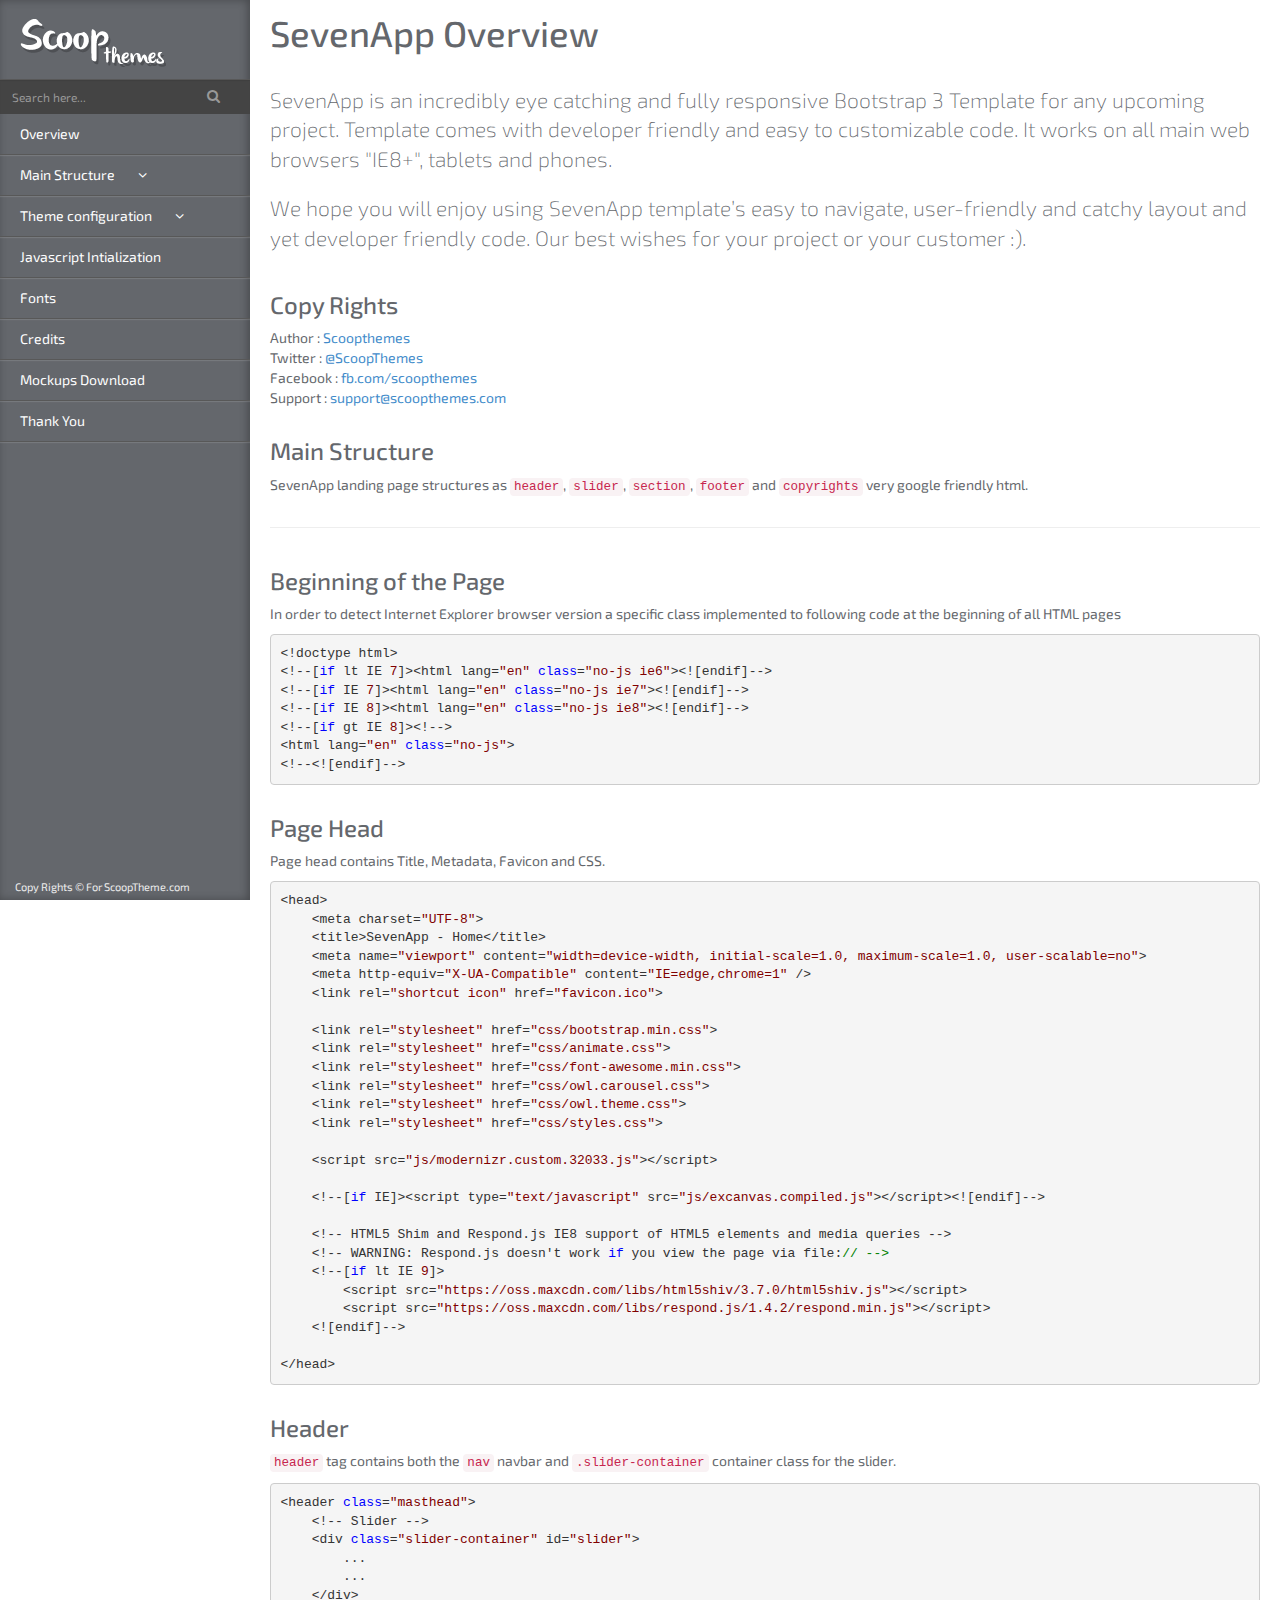
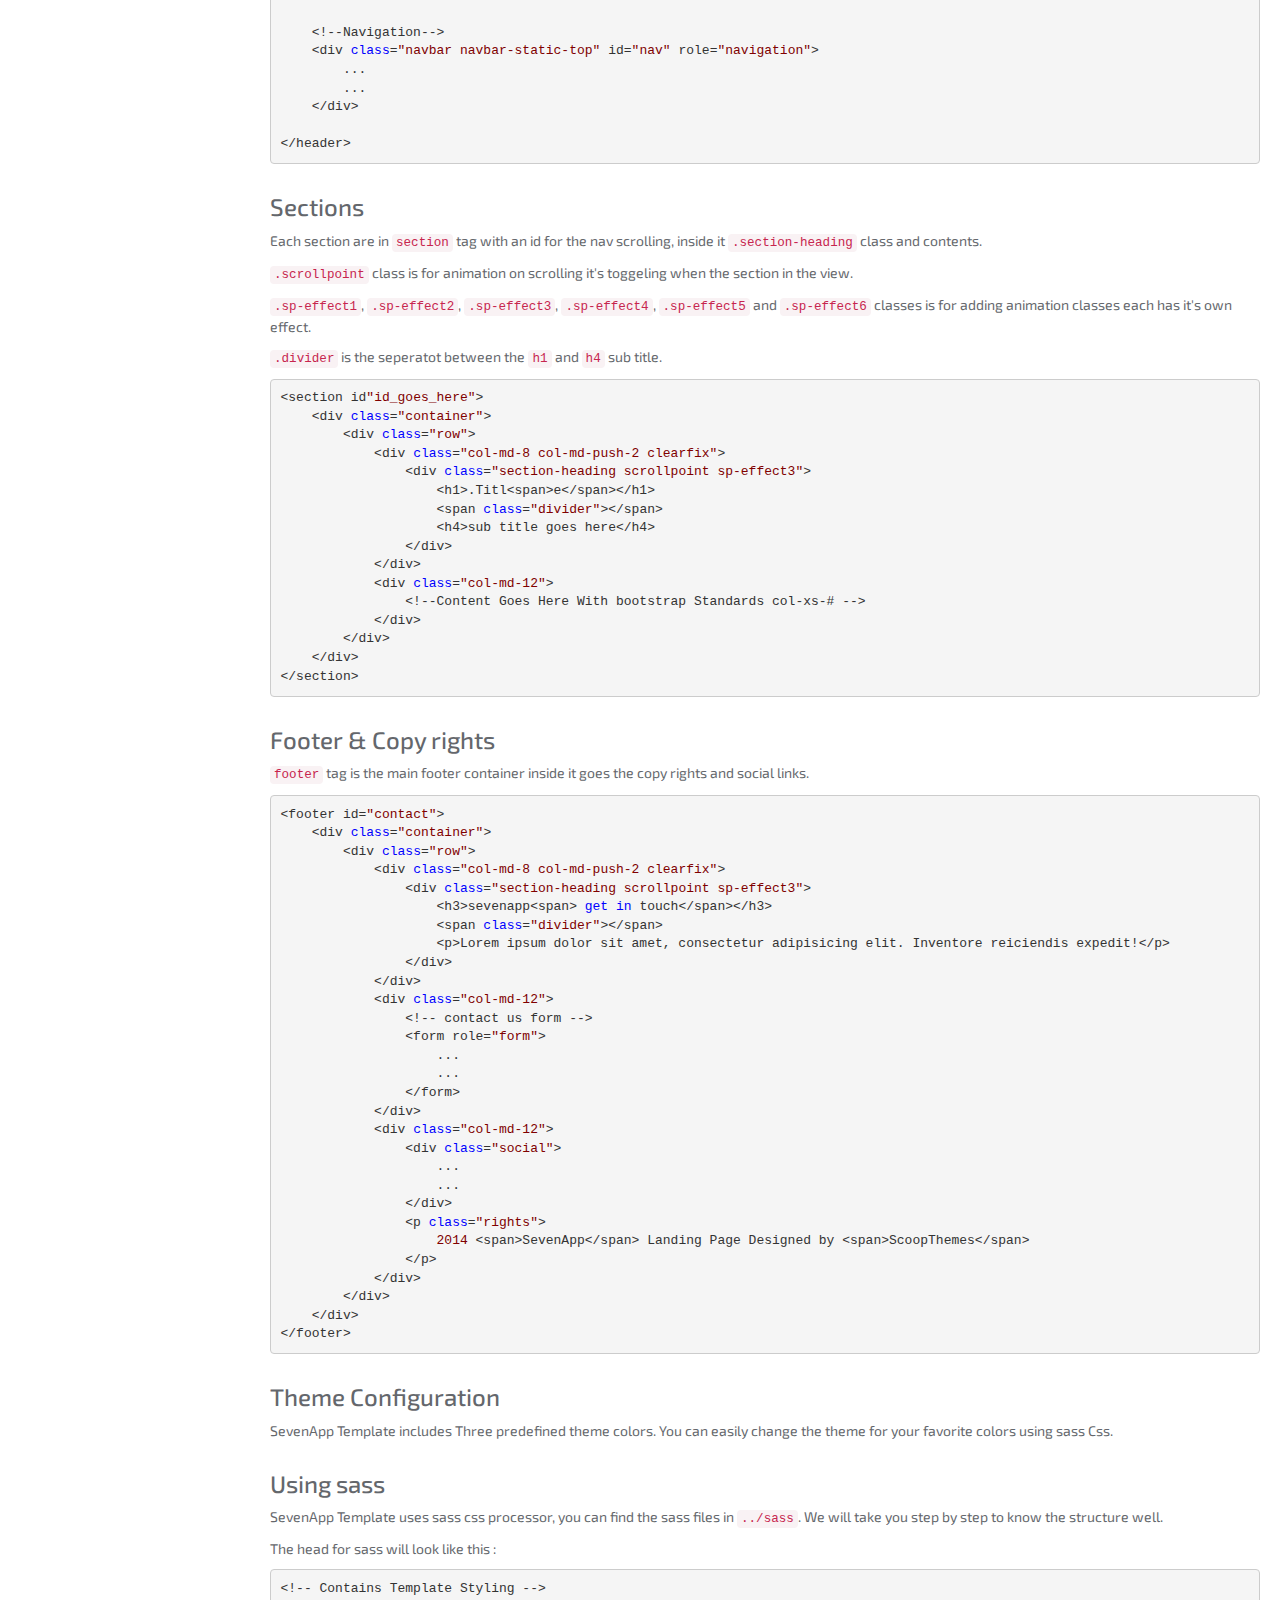
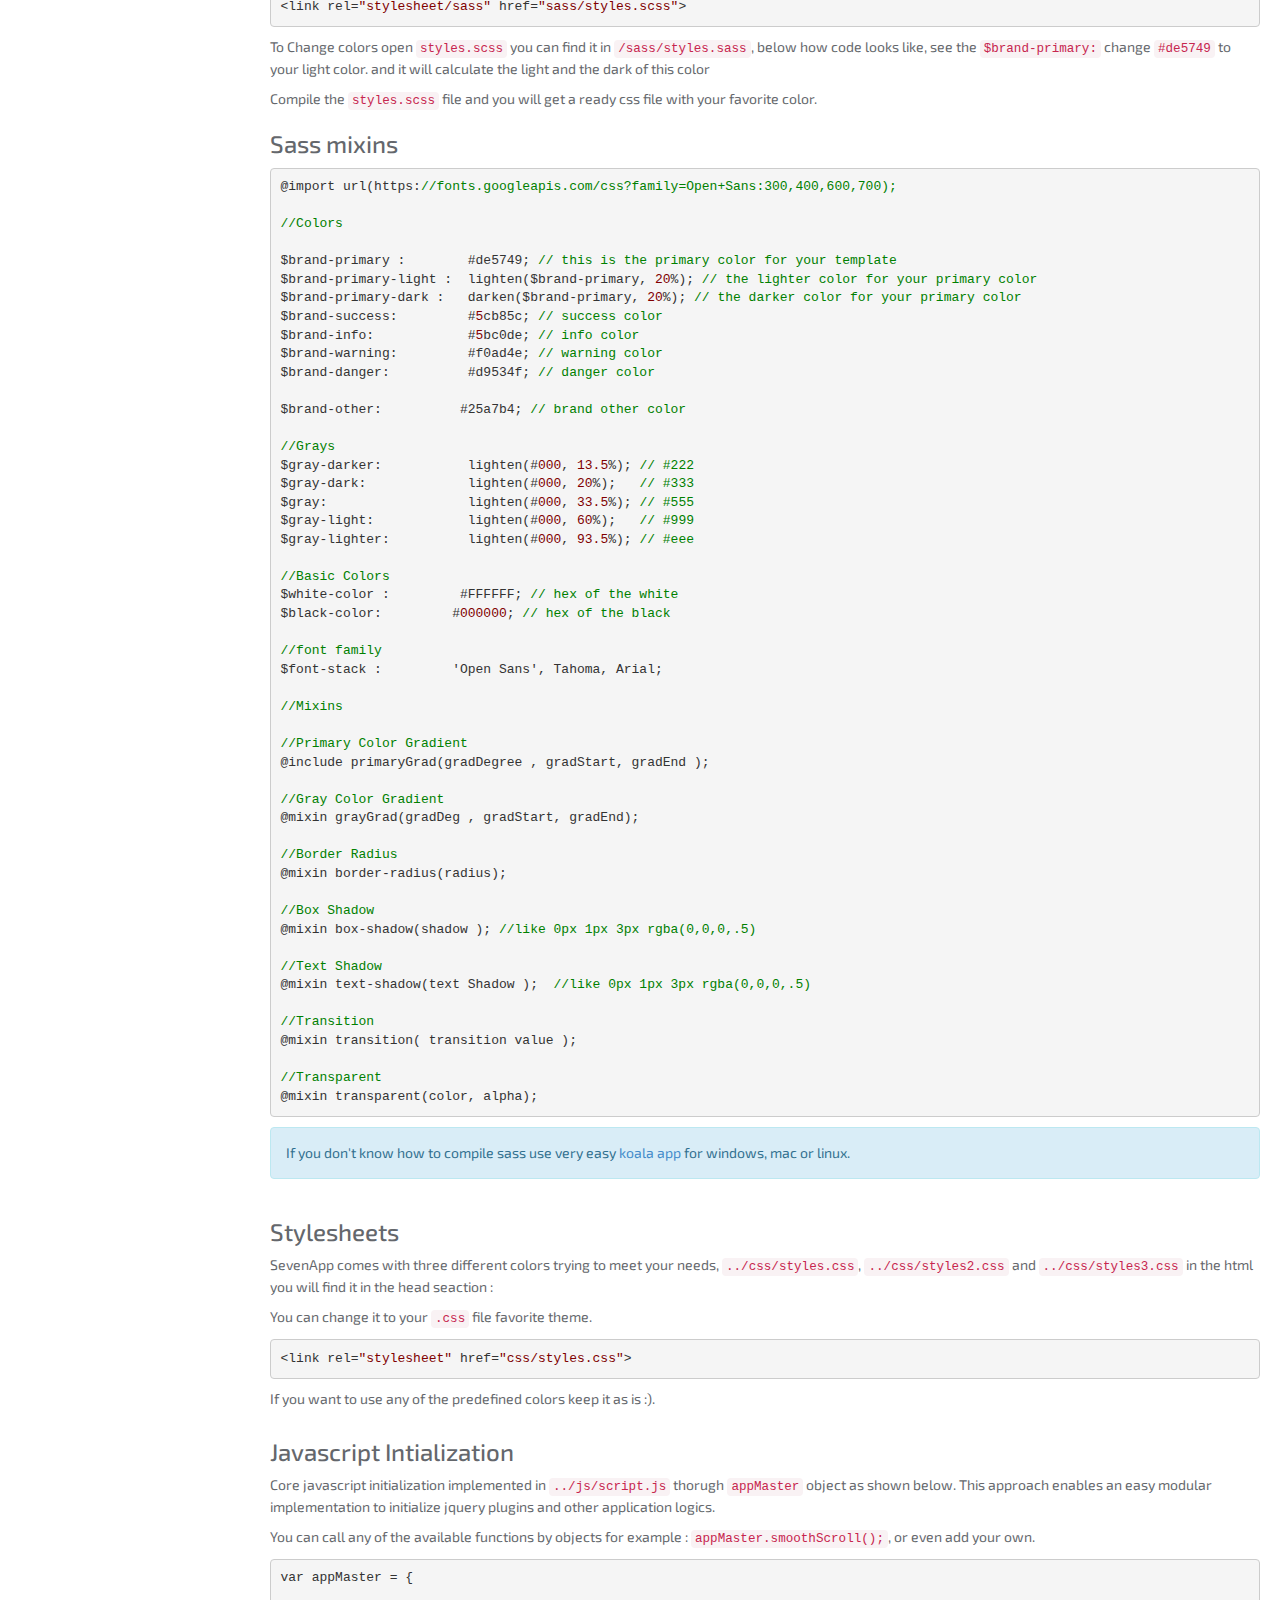
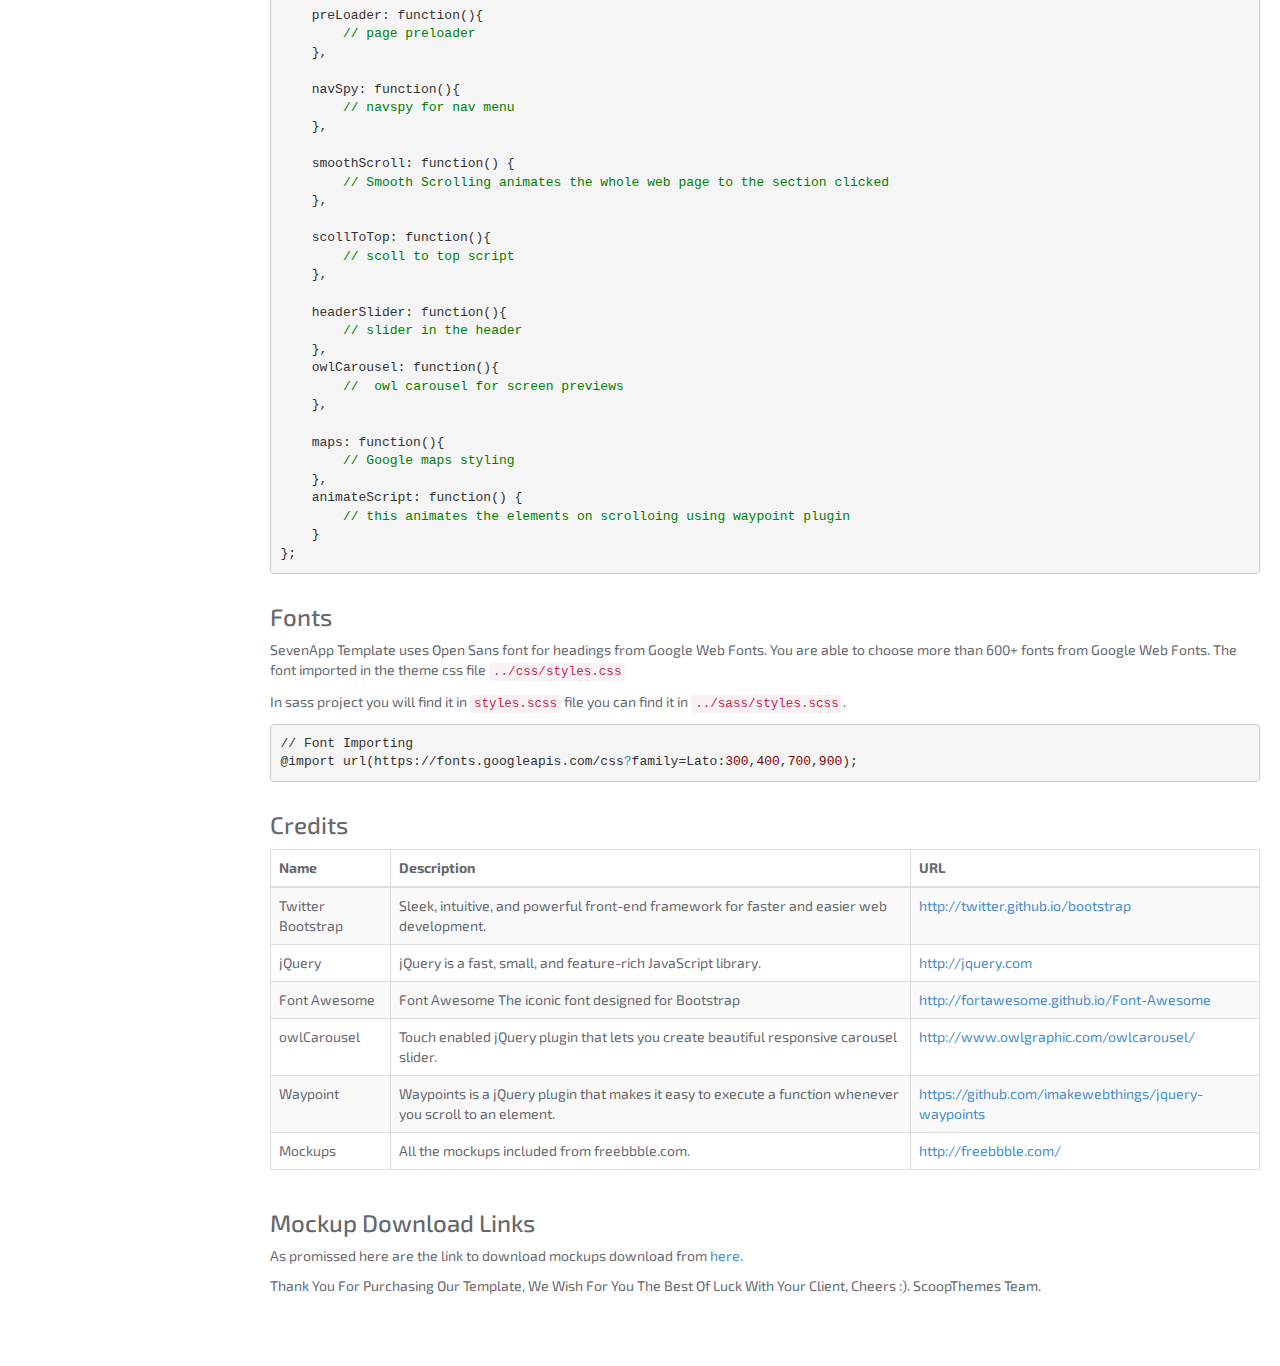
<file: Documentation/index.html>
<!DOCTYPE html>
<html lang="en">

<head>
    <meta charset="utf-8">
    <meta name="viewport" content="width=device-width, initial-scale=1.0">
    <meta name="description" content="Scoop Themes | Colupsus Landing Page Documentation">
    <meta name="author" content="Scoop Themes">

    <title>SevenApp Responsive</title>

    <link href="css/font-awesome.min.css" rel="stylesheet">
    <link href="css/bootstrap.min.css" rel="stylesheet">
    <link href="css/main.css" rel="stylesheet">


</head>

<body>

    <div id="wrapper">

        <!-- Sidebar -->
        <div id="sidebar-wrapper">
            <ul class="sidebar-nav">
                <li class="sidebar-brand">
                    <a href="index.html">
                        <img src="img/logo.png">
                    </a>
                </li>
                <li class="main-search">
                    <form>
                        <input type="text" class="form-control" placeholder="Search here...">
                        <span class="fa fa-search"></span>
                    </form>
                </li>
                <li><a href="#GettingStarted">Overview</a>
                </li>
                <li><a href="#MainStructure">Main Structure <span class="fa fa-angle-down"></span></a>
                    <ul>
                        <li><a href="#BegOfPage">Beginning of the Page</a></li>
                        <li><a href="#PageHead">Page Head</a></li>
                        <li><a href="#Header">Header</a></li>
                        <li><a href="#Sections">Sections</a></li>
                        <li><a href="#Footer">Footer</a></li>
                    </ul>
                </li>
                <li><a href="#Theme">Theme configuration <span class="fa fa-angle-down"></span></a>
                    <ul>
                        <li><a href="#sass">Using sass</a>
                        </li>
                        <li><a href="#Css">Stylesheets</a>
                        </li>
                    </ul>
                </li>
                <li><a href="#JScript">Javascript Intialization</a>
                </li>
                <li><a href="#Fonts">Fonts</a>
                </li>
                <li><a href="#Credits">Credits</a>
                </li>
                <li><a href="#Mockups">Mockups Download</a>
                </li>
                <li><a href="#Thanks">Thank You</a>
                </li>
            </ul>

            <div class="copy-rights">
                <span>Copy Rights &copy; For <a href="http://www.scoopthemes.com" target="_blank">ScoopTheme.com</a>
                </span>
            </div>

        </div>

        <!-- Page content -->
        <div id="page-content-wrapper">
            <div class="content-header">
                <a id="menu-toggle" href="#" class="btn btn-default">
                    <span class="fa fa-bars"></span>
                </a>
                <h1 id="GettingStarted">
                    SevenApp Overview
                </h1>
            </div>
            <!-- Keep all page content within the page-content inset div! -->
            <div class="page-content inset">

                <div id="OverView">
                    <div class="row">
                        <div class="col-md-12">
                            <p class="lead">SevenApp is an incredibly eye catching and fully responsive Bootstrap 3 Template for any upcoming project. Template comes with developer friendly and easy to customizable code. It works on all main web browsers "IE8+", tablets and phones.</p>
                            <p class="lead">We hope you will enjoy using SevenApp template’s easy to navigate, user-friendly and catchy layout and yet developer friendly code. Our best wishes for your project or your customer :).</p>
                        </div>
                    </div>

                    <div class="row">
                        <div class="col-md-12">
                            <h3>Copy Rights</h3>
                            <ul class="list-unstyled">
                                <li>Author : <a href="http://www.scoopthemes.com">Scoopthemes</a></li>    
                                <li>Twitter : <a href="http://www.twitter.com/scoopthemes" target="_blank">@ScoopThemes</a></li>
                                <li>Facebook : <a href="http://www.facebook.com/scoopthemes" target="_blank">fb.com/scoopthemes</a></li>
                                <li>Support : <a href="mailto:support@scoopthemes.com">support@scoopthemes.com</a></li>
                            </ul>
                        </div>
                    </div>

                </div>
                <!--Overview-->

                <div id="MainStructure">
                    <div class="row">
                        <div class="col-md-12">
                            <h3>Main Structure</h3>
                            <p>SevenApp landing page structures as <code>header</code>, <code>slider</code>, <code>section</code>, <code>footer</code> and <code>copyrights</code> very google friendly html.</p>
                        </div>
                    </div>
                </div>

                <hr>

                <div class="row" id="BegOfPage">
                    <div class="col-md-12">
                        <h3>Beginning of the Page</h3>
                        <p>In order to detect Internet Explorer browser version a specific class implemented to following code at the beginning of all HTML pages</p>
<pre>&lt;!doctype html&gt; 
&lt;!--[<span style=' color: Blue;'>if</span> lt IE <span style=' color: Maroon;'>7</span>]&gt;&lt;html lang=<span style=' color: Maroon;'>"en"</span> <span style=' color: Blue;'>class</span>=<span style=' color: Maroon;'>"no-js ie6"</span>&gt;&lt;![endif]--&gt; 
&lt;!--[<span style=' color: Blue;'>if</span> IE <span style=' color: Maroon;'>7</span>]&gt;&lt;html lang=<span style=' color: Maroon;'>"en"</span> <span style=' color: Blue;'>class</span>=<span style=' color: Maroon;'>"no-js ie7"</span>&gt;&lt;![endif]--&gt; 
&lt;!--[<span style=' color: Blue;'>if</span> IE <span style=' color: Maroon;'>8</span>]&gt;&lt;html lang=<span style=' color: Maroon;'>"en"</span> <span style=' color: Blue;'>class</span>=<span style=' color: Maroon;'>"no-js ie8"</span>&gt;&lt;![endif]--&gt; 
&lt;!--[<span style=' color: Blue;'>if</span> gt IE <span style=' color: Maroon;'>8</span>]&gt;&lt;!--&gt; 
&lt;html lang=<span style=' color: Maroon;'>"en"</span> <span style=' color: Blue;'>class</span>=<span style=' color: Maroon;'>"no-js"</span>&gt; 
&lt;!--&lt;![endif]--&gt;</pre>
                        
                    </div>
                </div>

                <div class="row" id="PageHead">
                    <div class="col-md-12">
                        <h3>Page Head</h3>
                        <p>Page head contains Title, Metadata, Favicon and CSS.</p>
<pre>&lt;head&gt; 
    &lt;meta charset=<span style=' color: Maroon;'>"UTF-8"</span>&gt; 
    &lt;title&gt;SevenApp - Home&lt;/title&gt; 
    &lt;meta name=<span style=' color: Maroon;'>"viewport"</span> content=<span style=' color: Maroon;'>"width=device-width, initial-scale=1.0, maximum-scale=1.0, user-scalable=no"</span>&gt; 
    &lt;meta http-equiv=<span style=' color: Maroon;'>"X-UA-Compatible"</span> content=<span style=' color: Maroon;'>"IE=edge,chrome=1"</span> /&gt; 
    &lt;link rel=<span style=' color: Maroon;'>"shortcut icon"</span> href=<span style=' color: Maroon;'>"favicon.ico"</span>&gt; 

    &lt;link rel=<span style=' color: Maroon;'>"stylesheet"</span> href=<span style=' color: Maroon;'>"css/bootstrap.min.css"</span>&gt; 
    &lt;link rel=<span style=' color: Maroon;'>"stylesheet"</span> href=<span style=' color: Maroon;'>"css/animate.css"</span>&gt; 
    &lt;link rel=<span style=' color: Maroon;'>"stylesheet"</span> href=<span style=' color: Maroon;'>"css/font-awesome.min.css"</span>&gt; 
    &lt;link rel=<span style=' color: Maroon;'>"stylesheet"</span> href=<span style=' color: Maroon;'>"css/owl.carousel.css"</span>&gt; 
    &lt;link rel=<span style=' color: Maroon;'>"stylesheet"</span> href=<span style=' color: Maroon;'>"css/owl.theme.css"</span>&gt; 
    &lt;link rel=<span style=' color: Maroon;'>"stylesheet"</span> href=<span style=' color: Maroon;'>"css/styles.css"</span>&gt; 

    &lt;script src=<span style=' color: Maroon;'>"js/modernizr.custom.32033.js"</span>&gt;&lt;/script&gt; 

    &lt;!--[<span style=' color: Blue;'>if</span> IE]&gt;&lt;script type=<span style=' color: Maroon;'>"text/javascript"</span> src=<span style=' color: Maroon;'>"js/excanvas.compiled.js"</span>&gt;&lt;/script&gt;&lt;![endif]--&gt; 

    &lt;!-- HTML5 Shim and Respond.js IE8 support of HTML5 elements and media queries --&gt; 
    &lt;!-- WARNING: Respond.js doesn't work <span style=' color: Blue;'>if</span> you view the page via file:<span style=' color: Green;'>// --&gt;</span> 
    &lt;!--[<span style=' color: Blue;'>if</span> lt IE <span style=' color: Maroon;'>9</span>]&gt; 
        &lt;script src=<span style=' color: Maroon;'>"https://oss.maxcdn.com/libs/html5shiv/3.7.0/html5shiv.js"</span>&gt;&lt;/script&gt; 
        &lt;script src=<span style=' color: Maroon;'>"https://oss.maxcdn.com/libs/respond.js/1.4.2/respond.min.js"</span>&gt;&lt;/script&gt; 
    &lt;![endif]--&gt; 

&lt;/head&gt;</pre>

                    </div>
                </div>

                <div class="row" id="Header">
                    <div class="col-md-12">
                        <h3>Header</h3>
                        <p><code>header</code> tag contains both the <code>nav</code> navbar and <code>.slider-container</code> container class for the slider.</p>
<pre>&lt;header <span style=' color: Blue;'>class</span>=<span style=' color: Maroon;'>"masthead"</span>&gt; 
    &lt;!-- Slider --&gt; 
    &lt;div <span style=' color: Blue;'>class</span>=<span style=' color: Maroon;'>"slider-container"</span> id=<span style=' color: Maroon;'>"slider"</span>&gt; 
        ... 
        ... 
    &lt;/div&gt; 

    &lt;!--Navigation--&gt;  
    &lt;div <span style=' color: Blue;'>class</span>=<span style=' color: Maroon;'>"navbar navbar-static-top"</span> id=<span style=' color: Maroon;'>"nav"</span> role=<span style=' color: Maroon;'>"navigation"</span>&gt; 
        ... 
        ... 
    &lt;/div&gt; 
     
&lt;/header&gt;</pre>
                    </div>
                </div>


                <div class="row" id="Sections">
                    <div class="col-md-12">
                        <h3>Sections</h3>
                        <p>Each section are in <code>section</code> tag with an id for the nav scrolling, inside it <code>.section-heading</code> class and contents.</p>
                        <p><code>.scrollpoint</code> class is for animation on scrolling it's toggeling when the section in the view.</p>
                        <p><code>.sp-effect1</code>, <code>.sp-effect2</code>, <code>.sp-effect3</code>, <code>.sp-effect4</code>, <code>.sp-effect5</code> and <code>.sp-effect6</code> classes is for adding animation classes each has it's own effect.</p>
                        <p><code>.divider</code> is the seperatot between the <code>h1</code> and <code>h4</code> sub title.</p>
<pre>&lt;section id<span style=' color: Maroon;'>"id_goes_here"</span>&gt; 
    &lt;div <span style=' color: Blue;'>class</span>=<span style=' color: Maroon;'>"container"</span>&gt; 
        &lt;div <span style=' color: Blue;'>class</span>=<span style=' color: Maroon;'>"row"</span>&gt; 
            &lt;div <span style=' color: Blue;'>class</span>=<span style=' color: Maroon;'>"col-md-8 col-md-push-2 clearfix"</span>&gt; 
                &lt;div <span style=' color: Blue;'>class</span>=<span style=' color: Maroon;'>"section-heading scrollpoint sp-effect3"</span>&gt; 
                    &lt;h1&gt;.Titl&lt;span&gt;e&lt;/span&gt;&lt;/h1&gt; 
                    &lt;span <span style=' color: Blue;'>class</span>=<span style=' color: Maroon;'>"divider"</span>&gt;&lt;/span&gt; 
                    &lt;h4&gt;sub title goes here&lt;/h4&gt; 
                &lt;/div&gt; 
            &lt;/div&gt; 
            &lt;div <span style=' color: Blue;'>class</span>=<span style=' color: Maroon;'>"col-md-12"</span>&gt; 
                &lt;!--Content Goes Here With bootstrap Standards col-xs-# --&gt; 
            &lt;/div&gt; 
        &lt;/div&gt; 
    &lt;/div&gt; 
&lt;/section&gt;</pre>
                    </div>
                </div>

                <div class="row" id="Footer">
                    <div class="col-md-12">
                        <h3>Footer & Copy rights</h3>
                        <p><code>footer</code> tag is the main footer container inside it goes the copy rights and social links.</p>
<pre>&lt;footer id=<span style=' color: Maroon;'>"contact"</span>&gt; 
    &lt;div <span style=' color: Blue;'>class</span>=<span style=' color: Maroon;'>"container"</span>&gt; 
        &lt;div <span style=' color: Blue;'>class</span>=<span style=' color: Maroon;'>"row"</span>&gt; 
            &lt;div <span style=' color: Blue;'>class</span>=<span style=' color: Maroon;'>"col-md-8 col-md-push-2 clearfix"</span>&gt; 
                &lt;div <span style=' color: Blue;'>class</span>=<span style=' color: Maroon;'>"section-heading scrollpoint sp-effect3"</span>&gt; 
                    &lt;h3&gt;sevenapp&lt;span&gt; <span style=' color: Blue;'>get</span> <span style=' color: Blue;'>in</span> touch&lt;/span&gt;&lt;/h3&gt;
                    &lt;span <span style=' color: Blue;'>class</span>=<span style=' color: Maroon;'>"divider"</span>&gt;&lt;/span&gt; 
                    &lt;p&gt;Lorem ipsum dolor sit amet, consectetur adipisicing elit. Inventore reiciendis expedit!&lt;/p&gt;
                &lt;/div&gt; 
            &lt;/div&gt; 
            &lt;div <span style=' color: Blue;'>class</span>=<span style=' color: Maroon;'>"col-md-12"</span>&gt;    
                &lt;!-- contact us form --&gt;   
                &lt;form role=<span style=' color: Maroon;'>"form"</span>&gt; 
                    ... 
                    ... 
                &lt;/form&gt; 
            &lt;/div&gt; 
            &lt;div <span style=' color: Blue;'>class</span>=<span style=' color: Maroon;'>"col-md-12"</span>&gt; 
                &lt;div <span style=' color: Blue;'>class</span>=<span style=' color: Maroon;'>"social"</span>&gt; 
                    ... 
                    ... 
                &lt;/div&gt; 
                &lt;p <span style=' color: Blue;'>class</span>=<span style=' color: Maroon;'>"rights"</span>&gt; 
                    <span style=' color: Maroon;'>2014</span> &lt;span&gt;SevenApp&lt;/span&gt; Landing Page Designed by &lt;span&gt;ScoopThemes&lt;/span&gt;
                &lt;/p&gt; 
            &lt;/div&gt; 
        &lt;/div&gt; 
    &lt;/div&gt; 
&lt;/footer&gt;</pre>
                    </div>
                </div>
                <!--Main Structure-->

                <div class="row" id="Theme">
                    <div class="col-md-12">
                        <h3>Theme Configuration</h3>
                        <p>SevenApp Template includes Three predefined theme colors. You can easily change the theme for your favorite colors using sass Css.</p>
                    </div>
                </div>

                <div class="row" id="less">
                    <div class="col-md-12">
                        <h3>Using sass</h3>
                        <p>SevenApp Template uses sass css processor, you can find the sass files in <code>../sass</code>. We will take you step by step to know the structure well.</p>
                        <p>The head for sass will look like this :</p>
                        <pre>
&lt;!-- Contains Template Styling --&gt; 
&lt;link rel=<span style=' color: Maroon;'>"stylesheet/sass"</span> href=<span style=' color: Maroon;'>"sass/styles.scss"</span>&gt; 
</pre>

                        <p>To Change colors open <code>styles.scss</code> you can find it in <code>/sass/styles.sass</code>, below how code looks like, see the <code>$brand-primary:</code> change <code>#de5749</code> to your light color. and it will calculate the light and the dark of this color</p>
                        <p>Compile the <code>styles.scss</code> file and you will get a ready css file with your favorite color.</p>
                        <h3>Sass mixins</h3>
<pre>@import url(https:<span style=' color: Green;'>//fonts.googleapis.com/css?family=Open+Sans:300,400,600,700);</span> 

<span style=' color: Green;'>//Colors</span> 

$brand-primary :        #de5749; <span style=' color: Green;'>// this is the primary color for your template</span>
$brand-primary-light :  lighten($brand-primary, <span style=' color: Maroon;'>20</span>%); <span style=' color: Green;'>// the lighter color for your primary color</span>
$brand-primary-dark :   darken($brand-primary, <span style=' color: Maroon;'>20</span>%); <span style=' color: Green;'>// the darker color for your primary color</span>
$brand-success:         #<span style=' color: Maroon;'>5</span>cb85c; <span style=' color: Green;'>// success color</span>
$brand-info:            #<span style=' color: Maroon;'>5</span>bc0de; <span style=' color: Green;'>// info color</span> 
$brand-warning:         #f0ad4e; <span style=' color: Green;'>// warning color </span> 
$brand-danger:          #d9534f; <span style=' color: Green;'>// danger color</span> 

$brand-other:          #25a7b4; <span style=' color: Green;'>// brand other color</span> 

<span style=' color: Green;'>//Grays</span> 
$gray-darker:           lighten(#<span style=' color: Maroon;'>000</span>, <span style=' color: Maroon;'>13</span><span style=' color: Maroon;'>.5</span>%); <span style=' color: Green;'>// #222</span> 
$gray-dark:             lighten(#<span style=' color: Maroon;'>000</span>, <span style=' color: Maroon;'>20</span>%);   <span style=' color: Green;'>// #333</span>
$gray:                  lighten(#<span style=' color: Maroon;'>000</span>, <span style=' color: Maroon;'>33</span><span style=' color: Maroon;'>.5</span>%); <span style=' color: Green;'>// #555</span> 
$gray-light:            lighten(#<span style=' color: Maroon;'>000</span>, <span style=' color: Maroon;'>60</span>%);   <span style=' color: Green;'>// #999</span>
$gray-lighter:          lighten(#<span style=' color: Maroon;'>000</span>, <span style=' color: Maroon;'>93</span><span style=' color: Maroon;'>.5</span>%); <span style=' color: Green;'>// #eee</span> 

<span style=' color: Green;'>//Basic Colors</span> 
$white-color :         #FFFFFF; <span style=' color: Green;'>// hex of the white</span> 
$black-color:         #<span style=' color: Maroon;'>000000</span>; <span style=' color: Green;'>// hex of the black</span>

<span style=' color: Green;'>//font family</span> 
$font-stack :         'Open Sans', Tahoma, Arial; 

<span style=' color: Green;'>//Mixins</span> 

<span style=' color: Green;'>//Primary Color Gradient</span> 
@include primaryGrad(gradDegree , gradStart, gradEnd ); 

<span style=' color: Green;'>//Gray Color Gradient</span> 
@mixin grayGrad(gradDeg , gradStart, gradEnd); 

<span style=' color: Green;'>//Border Radius</span> 
@mixin border-radius(radius); 

<span style=' color: Green;'>//Box Shadow</span> 
@mixin box-shadow(shadow ); <span style=' color: Green;'>//like 0px 1px 3px rgba(0,0,0,.5)</span>

<span style=' color: Green;'>//Text Shadow</span> 
@mixin text-shadow(text Shadow );  <span style=' color: Green;'>//like 0px 1px 3px rgba(0,0,0,.5)</span>

<span style=' color: Green;'>//Transition</span> 
@mixin transition( transition value ); 

<span style=' color: Green;'>//Transparent</span> 
@mixin transparent(color, alpha);</pre>

<p class="alert alert-info">If you don't know how to compile sass use very easy <a href="http://koala-app.com/" target="_blank">koala app</a> for windows, mac or linux.</p>


                    </div>
                </div>

                <div class="row" id="Css">
                    <div class="col-md-12">
                        <h3>Stylesheets</h3>
                        <p>SevenApp comes with three different colors trying to meet your needs, <code>../css/styles.css</code>, <code>../css/styles2.css</code> and <code>../css/styles3.css</code> in the html you will find it in the head seaction :</p>
                        <p>You can change it to your <code>.css</code> file favorite theme.</p>
                        <pre>&lt;link rel=<span style=' color: Maroon;'>"stylesheet"</span> href=<span style=' color: Maroon;'>"css/styles.css"</span>&gt;</pre>
                        <p>If you want to use any of the predefined colors keep it as is :).</p>
                    </div>
                </div>

                <div class="row" id="JScript">
                    <div class="col-md-12">
                        <h3>Javascript Intialization</h3>
                        <p>Core javascript initialization implemented in <code>../js/script.js</code> thorugh <code>appMaster</code> object as shown below. This approach enables an easy modular implementation to initialize jquery plugins and other application logics.</p>
                        <p>You can call any of the available functions by objects for example : <code>appMaster.smoothScroll();</code>, or even add your own.</p>
<pre>var appMaster = { 

    preLoader: function(){ 
        <span style=' color: Green;'>// page preloader </span> 
    }, 

    navSpy: function(){ 
        <span style=' color: Green;'>// navspy for nav menu </span> 
    }, 

    smoothScroll: function() { 
        <span style=' color: Green;'>// Smooth Scrolling animates the whole web page to the section clicked </span>
    }, 

    scollToTop: function(){ 
        <span style=' color: Green;'>// scoll to top script </span> 
    }, 

    headerSlider: function(){ 
        <span style=' color: Green;'>// slider in the header</span> 
    }, 
    owlCarousel: function(){ 
        <span style=' color: Green;'>//  owl carousel for screen previews</span> 
    }, 

    maps: function(){ 
        <span style=' color: Green;'>// Google maps styling</span> 
    }, 
    animateScript: function() { 
        <span style=' color: Green;'>// this animates the elements on scrolloing using waypoint plugin</span>
    } 
}; 
</pre>
                    </div>
                </div>


                <div class="row" id="Fonts">
                    <div class="col-md-12">
                        <h3>Fonts</h3>
                        <p>SevenApp Template uses Open Sans font for headings from Google Web Fonts. You are able to choose more than 600+ fonts from Google Web Fonts. The font imported in the theme css file <code>../css/styles.css</code></p>
                        <p>In sass project you will find it in <code>styles.scss</code> file you can find it in <code>../sass/styles.scss</code>.</p>
                        <pre>
// Font Importing 
@import url(https://fonts.googleapis.com/css<span style=' color: #2B91AF;'>?</span>family=Lato:<span style=' color: Maroon;'>300</span>,<span style=' color: Maroon;'>400</span>,<span style=' color: Maroon;'>700</span>,<span style=' color: Maroon;'>900</span>);</pre>
                    </div>
                </div>
                
                <div class="row" id="Credits">
                    <div class="col-md-12">
                        <h3>Credits</h3>
                <table class="table table-striped table-bordered">
                    <thead>
                        <tr>
                            <th width="120">Name</th>
                            <th class="hidden-sm">Description</th>
                            <th>URL</th>
                        </tr>
                    </thead>
                    <tbody>
                        <tr>
                            <td>Twitter Bootstrap</td>
                            <td class="hidden-sm">Sleek, intuitive, and powerful front-end framework for faster and easier web development.</td>
                            <td><a target="_blank" href="http://twitter.github.io/bootstrap">http://twitter.github.io/bootstrap</a></td>
                        </tr>
                        <tr>
                            <td>jQuery</td>
                            <td class="hidden-sm">jQuery is a fast, small, and feature-rich JavaScript library.</td>
                            <td><a target="_blank" href="http://jquery.com">http://jquery.com</a></td>
                        </tr>
                        <tr>
                            <td>Font Awesome</td>
                            <td class="hidden-sm">Font Awesome The iconic font designed for Bootstrap</td>
                            <td><a target="_blank" href="http://fortawesome.github.io/Font-Awesome">http://fortawesome.github.io/Font-Awesome</a></td>
                        </tr>
                        <tr>
                            <td>owlCarousel</td>
                            <td class="hidden-sm">Touch enabled jQuery plugin that lets you create beautiful responsive carousel slider.</td>
                            <td><a target="_blank" href="http://www.owlgraphic.com/owlcarousel/">http://www.owlgraphic.com/owlcarousel/</a></td>
                        </tr>
                        <tr>
                            <td>Waypoint</td>
                            <td class="hidden-sm">Waypoints is a jQuery plugin that makes it easy to execute a function whenever you scroll to an element.</td>
                            <td><a target="_blank" href="https://github.com/imakewebthings/jquery-waypoints">https://github.com/imakewebthings/jquery-waypoints</a></td>
                        </tr>
                        <tr>
                            <td>Mockups</td>
                            <td class="hidden-sm">All the mockups included from freebbble.com.</td>
                            <td><a target="_blank" href="http://freebbble.com/">http://freebbble.com/</a></td>
                        </tr>
                    </tbody>
                </table> 

                    </div>
                </div>

                <div class="row" id="Mockups">
                    <div class="col-md-12">
                        <h3>Mockup Download Links</h3>
                        <p>As promissed here are the link to download mockups download from <a href="http://www.scoopthemes.com/SevenApp/mockups.zip">here</a>.</p>
                    </div>
                </div>


                <div class="row" id="Thanks">
                    <div class="col-md-12">
                        <p>Thank You For Purchasing Our Template, We Wish For You The Best Of Luck With Your Client, Cheers :). ScoopThemes Team.</p>
                    </div>
                </div>




                

            </div>
            <!--End of inner-content-->



            <br />
            <br />

        </div>
    </div>

    </div>

    <!-- JavaScript -->
    <script type='text/JavaScript' src="js/jquery-1.11.1.min.js"></script>
    <script type='text/JavaScript' src="js/bootstrap.min.js"></script>
    <script type='text/JavaScript' src="js/common.js"></script>


    <!-- Custom JavaScript for the Menu Toggle -->
    <script>
    $(document).ready(function() {
        DocMaster.treeMenu();
        DocMaster.sideToggle();
        DocMaster.scrollToElement();
    });
    </script>
</body>

</html>
</file>
<file: Documentation/css/main.css>
@import url(https://fonts.googleapis.com/css?family=Exo+2:500);
 body {
    font-family:'Exo 2', sans-serif;
    -webkit-font-smoothing: antialiased;
    color:#64676c;
}
#wrapper {
    padding-left: 250px;
    transition: all 0.4s ease 0s;
}
h1, h2, h3, h4, h5, h6, .h1, .h2, .h3, .h4, .h5, .h6 {
    font-family:'Exo 2', sans-serif;
    font-weight: 500;
}
#sidebar-wrapper {
    margin-left: -250px;
    left: 250px;
    width: 250px;
    background: #64676c;
    position: fixed;
    height: 100%;
    overflow-y: auto;
    z-index: 1000;
    transition: all 0.4s ease 0s;
    box-shadow: -2px 0 8px rgba(0, 0, 0, .3) inset;
}
#page-content-wrapper {
    width: 100%;
}
.sidebar-nav {
    position: absolute;
    top: 0;
    width: 250px;
    list-style: none;
    margin: 0;
    padding: 0;
}
.sidebar-nav>li {
    line-height: 40px;
    text-indent: 20px;
    border-bottom: 1px solid #585858;
    box-shadow: 0px 1px 1px rgba(255, 255, 255, .12);
}
.sidebar-nav li a {
    color: #fff;
    display: block;
    font-weight: normal;
    text-decoration: none;
}
.sidebar-nav > li > a:hover {
    color: #fff;
    background: #00a9d7;
    text-decoration: none;
}
.sidebar-nav li li a {
    color: #eee;
}
.sidebar-nav li li a:hover {
    color: #ccc;
    text-decoration: underline;
}
.sidebar-nav > li li {
    line-height: 25px;
    color: #eee;
    list-style-type: square;
    list-style-position: inside;
}
.sidebar-nav li a:active, .sidebar-nav li a:focus {
    text-decoration: none;
}
.sidebar-nav > .sidebar-brand {
    height: 80px;
    line-height: 80px;
    font-size: 18px;
}
.sidebar-nav > .sidebar-brand a {
    color: #999999;
}
.sidebar-nav > .sidebar-brand a:hover {
    color: #fff;
    background: none;
}
.content-header {
    height: 65px;
    line-height: 65px;
}
.content-header h1 {
    margin: 0;
    margin-left: 20px;
    line-height: 65px;
    display: inline-block;
}
#menu-toggle {
    display: none;
}
.inset {
    padding: 20px;
}
@media (max-width:767px) {
    #wrapper {
        padding-left: 0;
    }
    #sidebar-wrapper {
        left: 0;
    }
    #wrapper.active {
        position: relative;
        left: 250px;
    }
    #wrapper.active #sidebar-wrapper {
        left: 250px;
        width: 250px;
        transition: all 0.4s ease 0s;
    }
    #menu-toggle {
        display: inline-block;
        position: absolute;
        right: 0;
    }
    #menu-toggle.btn-default {
        border:none;
        border-radius: 0;
    }
    .inset {
        padding: 15px;
    }
}
.main-search {
    padding: 0;
    line-height: 25px;
    border-bottom: none !important;
    box-shadow: none !important;
}
.main-search .form-control {
    border-radius: 0;
    background: #444;
    border:none;
    color: #fff;
    font-size: 12px;
    font-weight: normal;
    font-family:'Exo 2', sans-serif;
}
.main-search span {
    float: right;
    margin-top: -25px;
    margin-right: 30px;
    color: #999;
}
.carousel-control .icon-prev:before {
    font-family:'FontAwesome';
    content:'\f104';
}
.carousel-control .icon-next:before {
    font-family:'FontAwesome';
    content:'\f105';
}
.copy-rights {
    font-size: 11px;
    color: #eee;
    position: absolute;
    bottom: 3px;
    left:15px;
    height: 20px;
    line-height: 20px;
    text-align: center;
}
.copy-rights a {
    font-size: 11px;
    color: #eee;
}
.sidebar-nav > li > ul {
    display: none;
    list-style-type: none;
    -webkit-padding-start: 0px;
    padding-left: 10px;
}
.sidebar-nav > li > ul li a {
    border-bottom: none;
    box-shadow: none;
    font-size: 13px;
}
</file>
